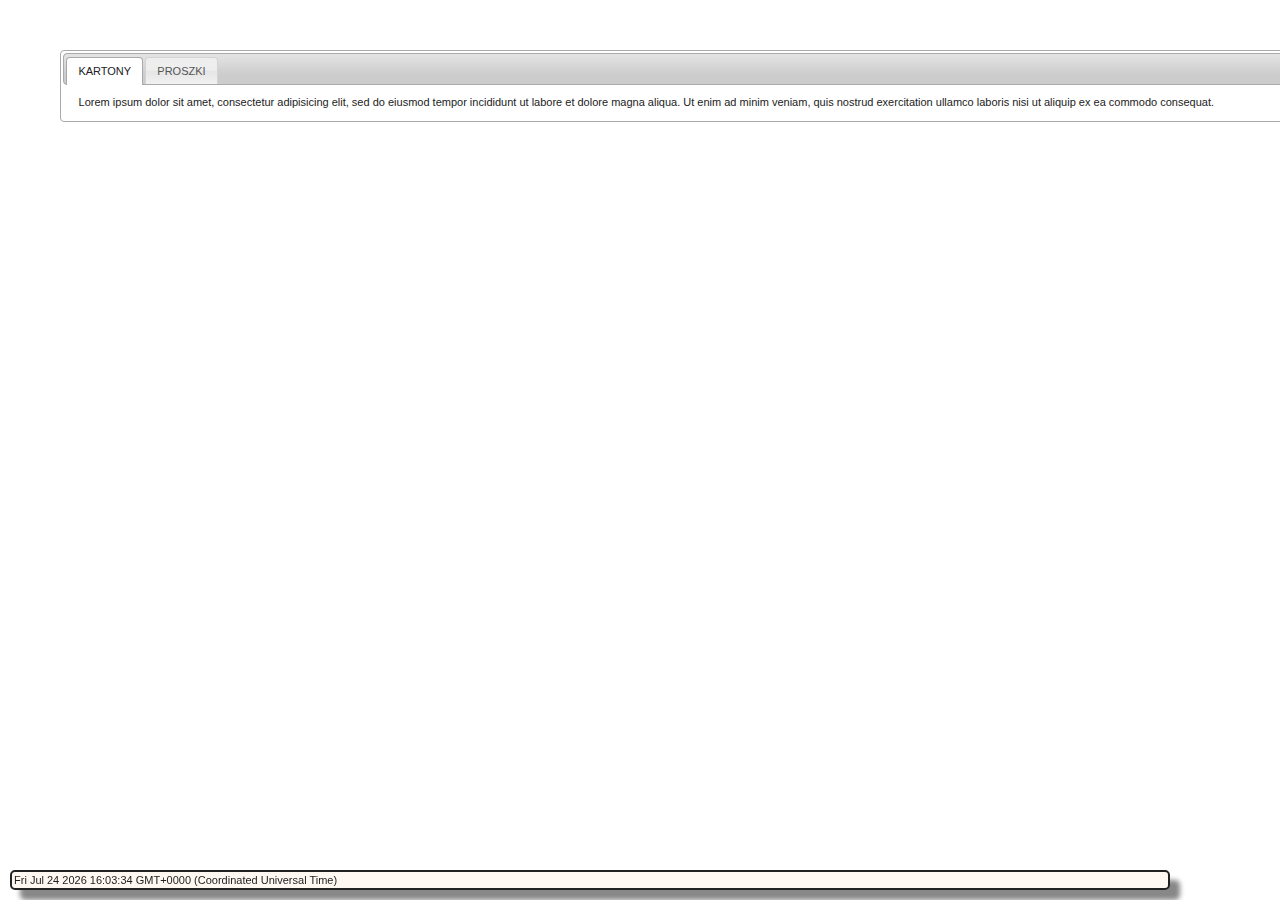
<file: haczyk/jq_cstm/index.html>
<!doctype html>
<html lang="us">
<head>
		<meta http-equiv="Content-Type" content="text/html; charset=utf-8" />
		<title>haczykv3.0</title>

		<link href="moje/style/style.css" rel="stylesheet" type="text/css">
		<script src="moje/js/libs/jquery-1.6.2.min.js" type="text/javascript" charset="utf-8"></script>

		<script src="moje/js/_load.js" type="text/javascript" charset="utf-8"></script>
		<script src="moje/js/haczyk00.js" type="text/javascript" charset="utf-8"></script>
		<script src="moje/js/haczyk01.js" type="text/javascript" charset="utf-8"></script>
		<script src="moje/js/haczyk02.js" type="text/javascript" charset="utf-8"></script>
		<script src="moje/js/materialy.js" type="text/javascript" charset="utf-8"></script>
		<script src="moje/js/godz_me.js" type="text/javascript" charset="utf-8"></script>
		
		
		<link href="jquery-ui.css" rel="stylesheet">
	<style>
	body{
		font: 62.5% "Trebuchet MS", sans-serif;
		margin: 50px;
	}
	.demoHeaders {
		margin-top: 2em;
	}
	#dialog-link {
		padding: .4em 1em .4em 20px;
		text-decoration: none;
		position: relative;
	}
	#dialog-link span.ui-icon {
		margin: 0 5px 0 0;
		position: absolute;
		left: .2em;
		top: 50%;
		margin-top: -8px;
	}
	#icons {
		margin: 0;
		padding: 0;
	}
	#icons li {
		margin: 2px;
		position: relative;
		padding: 4px 0;
		cursor: pointer;
		float: left;
		list-style: none;
	}
	#icons span.ui-icon {
		float: left;
		margin: 0 4px;
	}
	.fakewindowcontain .ui-widget-overlay {
		position: absolute;
	}
	select {
		width: 200px;
	}
	</style>
	<script src="external/jquery/jquery.js"></script>
	<script src="jquery-ui.js"></script>
</head>
<body>



<!-- Accordion -->











<!-- Tabs -->
<div id="tabs">
	<ul>
		<li><a href="#tabs-1">KARTONY</a></li>
		<li><a href="#tabs-2">PROSZKI</a></li>
		
	</ul>
		<div id="tabs-1">
			
				
					
					
   
							<script>
							
							_dane_we='moje/meldy.xml';
							zladujStroby();
								
							</script>
							
							<!--
							<section>
							  <input type="file" id="input" multiple="false" onchange="handleFiles(this.files)">
						   </section>
						   <section id="imgPanel"><h1>Wybierz plik...</h1></section>
						   <section id="fileAttributes"></section>
						   <section id="fileAttributes2">2_</section>
						   -->
						   <!--
						 <div class="pasek0" style=" width:202px;height: 20px">
							<div class="pasek5" style=" width:80px;height: 20px; left:100px;"></div>
							<div class="pasek1" style=" width:20px;height: 5px; left:55px;"></div>
							<div class="pasek2" style=" width:20px;height: 5px; left:10px;"></div>
							<div class="pasek3" style=" width:20px;height: 5px; left:20px;"></div>
							<div class="pasek4" style=" width:20px;height: 5px; left:30px;"></div>
							
							
							
							</div>
							 <div class="pasek0" style=" width:202px;height: 20px">
							<div class="pasek5" style=" width:80px;height: 20px; left:100px;"></div>
							<div class="pasek1" style=" width:20px;height: 5px; left:55px;"></div>
							<div class="pasek2" style=" width:20px;height: 5px; left:10px;"></div>
							<div class="pasek3" style=" width:20px;height: 5px; left:20px;"></div>
							<div class="pasek4" style=" width:20px;height: 5px; left:30px;"></div>
							
							
							
							</div>
							 <div class="pasek0" style=" width:202px;height: 20px">
							<div class="pasek5" style=" width:80px;height: 20px; left:100px;"></div>
							<div class="pasek1" style=" width:20px;height: 5px; left:55px;"></div>
							<div class="pasek2" style=" width:20px;height: 5px; left:10px;"></div>
							<div class="pasek3" style=" width:20px;height: 5px; left:20px;"></div>
							<div class="pasek4" style=" width:20px;height: 5px; left:30px;"></div>
							
							
							
							</div>
						 
						 -->
							 
							
						 <!--
						  <div id="box_00">Tu znajdzie się zawartość  id "box_00"
						  <div class="guzik00" name= '+stnRb[i].SRnazwa+' id="g00_'+stnRb[i].SRnazwa+'">'+stnRb[i].SRnazwa+'</div>
						  <div class="guzik00" name= '+stnRb[i].SRnazwa+' id="g00_'+stnRb[i].SRnazwa+'">'+stnRb[i].SRnazwa+'</div>
						  <div class="guzik00" name= '+stnRb[i].SRnazwa+' id="g00_'+stnRb[i].SRnazwa+'">'+stnRb[i].SRnazwa+'</div>
						  <div class="guzik00" name= '+stnRb[i].SRnazwa+' id="g00_'+stnRb[i].SRnazwa+'">'+stnRb[i].SRnazwa+'</div>
						  <div class="guzik00" name= '+stnRb[i].SRnazwa+' id="g00_'+stnRb[i].SRnazwa+'">'+stnRb[i].SRnazwa+'</div>
						  </div> <!-- id="box_00"  -->
						 <!--  -->
						 
						  
						

						<div id="box_1">tekst</div><!-- id="box_1"  -->


						<script>
						var czas = (Date());
						$('#box_1').html(czas);
						//$('#box_00').remove();
						</script>
					
					
					

			
		
		
		Lorem ipsum dolor sit amet, consectetur adipisicing elit, sed do eiusmod tempor incididunt ut labore et dolore magna aliqua. Ut enim ad minim veniam, quis nostrud exercitation ullamco laboris nisi ut aliquip ex ea commodo consequat.
		</div>
	<div id="tabs-2">Phasellus mattis tincidunt nibh. Cras orci urna, blandit id, pretium vel, aliquet ornare, felis. Maecenas scelerisque sem non nisl. Fusce sed lorem in enim dictum bibendum.</div>
</div>



<!-- Menu 
<h2 class="demoHeaders">Menu</h2>
<ul style="width:100px;" id="menu">
	<li>Item 1</li>
	<li>Item 2</li>
	<li>Item 3
		<ul>
			<li>Item 3-1</li>
			<li>Item 3-2</li>
			<li>Item 3-3</li>
			<li>Item 3-4</li>
			<li>Item 3-5</li>
		</ul>
	</li>
	<li>Item 4</li>
	<li>Item 5</li>
</ul>
-->
<script>
  $(function() {
    $( "#accordion" ).accordion({
      heightStyle: "content"
    });
  });
  </script>

<script>

//$( "#accordion" ).accordion();
$( "#tabs" ).tabs();
//$( "#menu" ).menu();


</script>
</body>
</html>
</file>
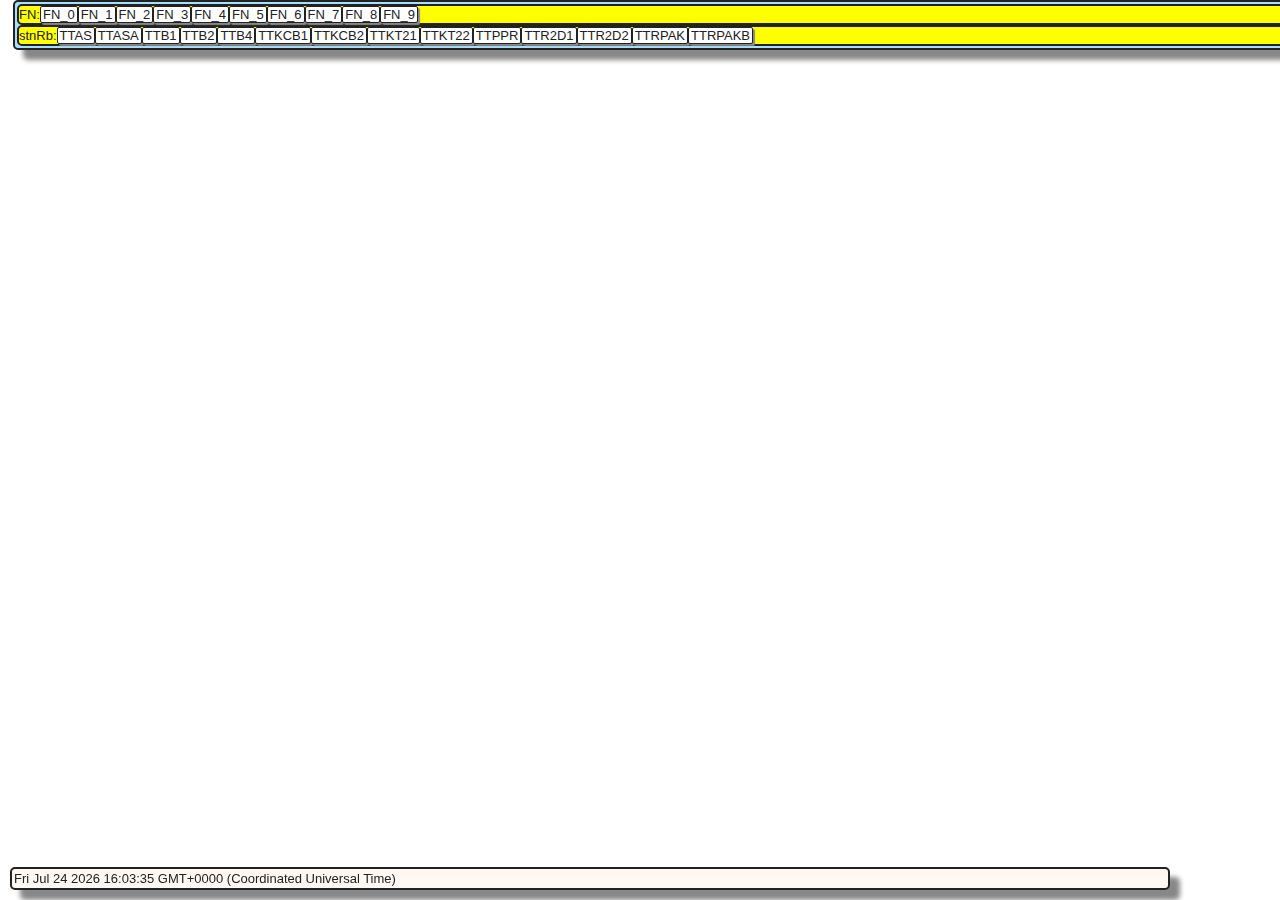
<file: haczyk/jq_cstm/moje/index.html>
<!DOCTYPE HTML>
<html>
<head>
<meta http-equiv="Content-Type" content="text/html; charset=utf-8" />
<title>haczyk</title>

<link href="style/style.css" rel="stylesheet" type="text/css">
<script src="js/libs/jquery-1.6.2.min.js" type="text/javascript" charset="utf-8"></script>

<script src="js/_load.js" type="text/javascript" charset="utf-8"></script>
<script src="js/haczyk00.js" type="text/javascript" charset="utf-8"></script>
<script src="js/haczyk01.js" type="text/javascript" charset="utf-8"></script>
<script src="js/haczyk02.js" type="text/javascript" charset="utf-8"></script>
<script src="js/materialy.js" type="text/javascript" charset="utf-8"></script>
<script src="js/godz_me.js" type="text/javascript" charset="utf-8"></script>


</head>

<!--//-->
<body>
	

<div id="box_0">
   
	<script>
	
	_dane_we='meldy.xml';
	zladujStroby();
		
  	</script>
  	
	<!--
	<section>
      <input type="file" id="input" multiple="false" onchange="handleFiles(this.files)">
   </section>
   <section id="imgPanel"><h1>Wybierz plik...</h1></section>
   <section id="fileAttributes"></section>
   <section id="fileAttributes2">2_</section>
   -->
   <!--
 <div class="pasek0" style=" width:202px;height: 20px">
 	<div class="pasek5" style=" width:80px;height: 20px; left:100px;"></div>
 	<div class="pasek1" style=" width:20px;height: 5px; left:55px;"></div>
 	<div class="pasek2" style=" width:20px;height: 5px; left:10px;"></div>
 	<div class="pasek3" style=" width:20px;height: 5px; left:20px;"></div>
 	<div class="pasek4" style=" width:20px;height: 5px; left:30px;"></div>
 	
 	
 	
 	</div>
 	 <div class="pasek0" style=" width:202px;height: 20px">
 	<div class="pasek5" style=" width:80px;height: 20px; left:100px;"></div>
 	<div class="pasek1" style=" width:20px;height: 5px; left:55px;"></div>
 	<div class="pasek2" style=" width:20px;height: 5px; left:10px;"></div>
 	<div class="pasek3" style=" width:20px;height: 5px; left:20px;"></div>
 	<div class="pasek4" style=" width:20px;height: 5px; left:30px;"></div>
 	
 	
 	
 	</div>
 	 <div class="pasek0" style=" width:202px;height: 20px">
 	<div class="pasek5" style=" width:80px;height: 20px; left:100px;"></div>
 	<div class="pasek1" style=" width:20px;height: 5px; left:55px;"></div>
 	<div class="pasek2" style=" width:20px;height: 5px; left:10px;"></div>
 	<div class="pasek3" style=" width:20px;height: 5px; left:20px;"></div>
 	<div class="pasek4" style=" width:20px;height: 5px; left:30px;"></div>
 	
 	
 	
 	</div>
 
 -->
     
    
 <!--
  <div id="box_00">Tu znajdzie się zawartość  id "box_00"
  <div class="guzik00" name= '+stnRb[i].SRnazwa+' id="g00_'+stnRb[i].SRnazwa+'">'+stnRb[i].SRnazwa+'</div>
  <div class="guzik00" name= '+stnRb[i].SRnazwa+' id="g00_'+stnRb[i].SRnazwa+'">'+stnRb[i].SRnazwa+'</div>
  <div class="guzik00" name= '+stnRb[i].SRnazwa+' id="g00_'+stnRb[i].SRnazwa+'">'+stnRb[i].SRnazwa+'</div>
  <div class="guzik00" name= '+stnRb[i].SRnazwa+' id="g00_'+stnRb[i].SRnazwa+'">'+stnRb[i].SRnazwa+'</div>
  <div class="guzik00" name= '+stnRb[i].SRnazwa+' id="g00_'+stnRb[i].SRnazwa+'">'+stnRb[i].SRnazwa+'</div>
  </div> <!-- id="box_00"  -->
 <!--  -->
 
  
</div><!-- id="box_0"  -->

<div id="box_1">tekst</div><!-- id="box_1"  -->


<script>
var czas = (Date());
$('#box_1').html(czas);
//$('#box_00').remove();
</script>

</body>
</html>
</file>
<file: haczyk/jq_cstm/moje/style/style.css>
/* =============================================================================
   HTML5 display definitions
   ========================================================================== */

article, aside, details, figcaption, figure, footer, header, hgroup, nav, section { display: block; }
audio, canvas, video { display: inline-block; *display: inline; *zoom: 1; }
audio:not([controls]) { display: none; }
[hidden] { display: none; }

/* =============================================================================
   Base
   ========================================================================== */

/*
 * 1. Correct text resizing oddly in IE6/7 when body font-size is set using em units
 * 2. Force vertical scrollbar in non-IE
 * 3. Prevent iOS text size adjust on device orientation change, without disabling user zoom: h5bp.com/g
 */

html { font-size: 100%; overflow-y: scroll; -webkit-text-size-adjust: 100%; -ms-text-size-adjust: 100%; }

body {
	margin: 0;
	font-size: 13px;
	line-height: normal;
	background-color: #FFF;
	width: 100%;
	padding-right: 1em;
	padding-left: 1em;
	
}

body, button, input, select, textarea {
	font-family: sans-serif;
	color: #222;
}

/* 
 * Remove text-shadow in selection highlight: h5bp.com/i
 * These selection declarations have to be separate
 * Also: hot pink! (or customize the background color to match your design)
 */

::-moz-selection { background: #fe57a1; color: #fff; text-shadow: none; }
::selection { background: #fe57a1; color: #fff; text-shadow: none; }


/* =============================================================================
   Links
   ========================================================================== */

a { color: #00e; }
a:visited { color: #551a8b; }
a:hover { color: #06e; }
a:focus { outline: thin dotted; }

/* Improve readability when focused and hovered in all browsers: h5bp.com/h */
a:hover, a:active { outline: 0; }


/* =============================================================================
   Typography
   ========================================================================== */

abbr[title] { border-bottom: 1px dotted; }

b, strong { font-weight: bold; }

blockquote { margin: 1em 40px; }

dfn { font-style: italic; }

hr { display: block; height: 1px; border: 0; border-top: 1px solid #ccc; margin: 1em 0; padding: 0; }

ins { background: #ff9; color: #000; text-decoration: none; }

mark { background: #ff0; color: #000; font-style: italic; font-weight: bold; }

/* Redeclare monospace font family: h5bp.com/j */
pre, code, kbd, samp { font-family: monospace, monospace; _font-family: 'courier new', monospace; font-size: 1em; }

/* Improve readability of pre-formatted text in all browsers */
pre { white-space: pre; white-space: pre-wrap; word-wrap: break-word; }

q { quotes: none; }
q:before, q:after { content: ""; content: none; }

small { font-size: 85%; }

/* Position subscript and superscript content without affecting line-height: h5bp.com/k */
sub, sup { font-size: 75%; line-height: 0; position: relative; vertical-align: baseline; }
sup { top: -0.5em; }
sub { bottom: -0.25em; }


/* =============================================================================
   Lists
   ========================================================================== */

ul, ol { margin: 1em 0; padding: 0 0 0 40px; }
dd { margin: 0 0 0 40px; }
nav ul, nav ol { list-style: none; list-style-image: none; margin: 0; padding: 0; }


/* =============================================================================
   Embedded content
   ========================================================================== */

/*
 * 1. Improve image quality when scaled in IE7: h5bp.com/d
 * 2. Remove the gap between images and borders on image containers: h5bp.com/e 
 */

img { border: 0; -ms-interpolation-mode: bicubic; vertical-align: middle; }

/*
 * Correct overflow not hidden in IE9 
 */

svg:not(:root) { overflow: hidden; }


/* =============================================================================
   Figures
   ========================================================================== */

figure { margin: 0; }


/* =============================================================================
   Forms
   ========================================================================== */

form { margin: 0; }
fieldset { border: 0; margin: 0; padding: 0; }

/* Indicate that 'label' will shift focus to the associated form element */
label { cursor: pointer; }

/* 
 * 1. Correct color not inheriting in IE6/7/8/9 
 * 2. Correct alignment displayed oddly in IE6/7 
 */

legend { border: 0; *margin-left: -7px; padding: 0; }

/*
 * 1. Correct font-size not inheriting in all browsers
 * 2. Remove margins in FF3/4 S5 Chrome
 * 3. Define consistent vertical alignment display in all browsers
 */

button, input, select, textarea { font-size: 100%; margin: 0; vertical-align: baseline; *vertical-align: middle; }

/*
 * 1. Define line-height as normal to match FF3/4 (set using !important in the UA stylesheet)
 * 2. Correct inner spacing displayed oddly in IE6/7
 */

button, input { line-height: normal; *overflow: visible; }

/*
 * Reintroduce inner spacing in 'table' to avoid overlap and whitespace issues in IE6/7
 */

table button, table input { *overflow: auto; }

/*
 * 1. Display hand cursor for clickable form elements
 * 2. Allow styling of clickable form elements in iOS
 */

button, input[type="button"], input[type="reset"], input[type="submit"] { cursor: pointer; -webkit-appearance: button; }

/*
 * Consistent box sizing and appearance
 */

input[type="checkbox"], input[type="radio"] { box-sizing: border-box; }
input[type="search"] { -webkit-appearance: textfield; -moz-box-sizing: content-box; -webkit-box-sizing: content-box; box-sizing: content-box; }
input[type="search"]::-webkit-search-decoration { -webkit-appearance: none; }

/* 
 * Remove inner padding and border in FF3/4: h5bp.com/l 
 */

button::-moz-focus-inner, input::-moz-focus-inner { border: 0; padding: 0; }

/* 
 * 1. Remove default vertical scrollbar in IE6/7/8/9 
 * 2. Allow only vertical resizing
 */

textarea { overflow: auto; vertical-align: top; resize: vertical; }

/* Colors for form validity */
input:valid, textarea:valid {  }
input:invalid, textarea:invalid { background-color: #f0dddd; }


/* =============================================================================
   Tables
   ========================================================================== */

table { border-collapse: collapse; border-spacing: 0; }
td {
	vertical-align: top;
	padding-top: 1px;
	padding-right: 2px;
	padding-bottom: 1px;
	padding-left: 2px;
}


/* ==|== primary styles =====================================================
   Author: 
   ========================================================================== */


/*_load.js*/
.highlight,.unhighlight {
   max-height:100px;
   max-width:100px;
   -moz-border-radius: 5px;
   -webkit-border-radius: 5px;
   border-radius: 5px;
   margin:10px;
}
.highlight {
   border: 5px solid #6f0;
}
.unhighlight {
   border: 5px solid #000;
}


#box_0
{
//background: -webkit-linear-gradient(left,rgba(255,0,0,1),rgba(255,0,0,0)); /*Safari*/
//background: -o-linear-gradient(right,rgba(255,0,0,1),rgba(255,0,0,0)); /*Opera 11-12*/
//background: -moz-linear-gradient(right,rgba(255,0,0,1),rgba(255,0,0,0)); /*Fx 3.6-15*/
//background: linear-gradient(to right, rgba(255,0,0,1), rgba(255,0,0,0)); /*Standard*/
	border:2px solid;
	border-radius:5px;
	box-shadow: 10px 10px 5px #888888;
	padding: 2px;

	//position:absolute;
	//left:10px;
	//top:15px;
	//height: 95%;
	//width: 95%;
	//position: absolute;
	//left: 5px;
	//top: 5px;
	background-color: #A5E1FE;
	//padding-bottom: 50px;
}

#box_1
{
	border:2px solid;
	border-radius:5px;
	box-shadow: 10px 10px 5px #888888;
	padding: 2px;


	//position:absolute;
	//left:10px;
	//top:15px;
	//height: 20px;
	position: fixed;
	left: 10px;
	background-color: #FFF8F2;
	bottom: 10px;
	width: 90%;
}

#box_A1
{
	border:2px solid;
	border-radius:5px;
	box-shadow: 10px 10px 5px #888888;
	padding: 2px;


	//position:absolute;
	//left:10px;
	//top:15px;
	//height: 20px;
	position: fixed;
	//left: 50%;
	//right:0px;
	background-color: #FFF8F2;
	//top: 10px;
	//width: 90%;
}

#box_00
{
	
//background: -webkit-linear-gradient(left,rgba(255,255,0,0),rgba(255,255,0,1)); /*Safari*/
//background: -o-linear-gradient(right,rgba(255,255,0,0),rgba(255,255,0,1)); /*Opera 11-12*/
//background: -moz-linear-gradient(right,rgba(255,255,0,0),rgba(255,255,0,1)); /*Fx 3.6-15*/
//background: linear-gradient(to right, rgba(255,255,0,0), rgba(255,255,0,1)); /*Standard*/
border:2px solid;
border-radius:5px;
//box-shadow: 5px 5px 1px #888888;
background:yellow;
}

#box_01
{
	
//background: -webkit-linear-gradient(left,rgba(255,0,255,0),rgba(255,0,255,1)); /*Safari*/
//background: -o-linear-gradient(right,rgba(255,0,255,0),rgba(255,0,255,1)); /*Opera 11-12*/
//background: -moz-linear-gradient(right,rgba(255,0,255,0),rgba(255,0,255,1)); /*Fx 3.6-15*/
//background: linear-gradient(to right, rgba(255,0,255,0), rgba(255,0,255,1)); /*Standard*/
	border:2px solid;
	border-radius:5px;
	//box-shadow: 5px 5px 1px #888888;
	background:yellow;
	//margin-bottom: 10px;
	//display: inline;
}

#box_02
{
//background: -webkit-linear-gradient(left,rgba(255,0,255,0),rgba(255,0,255,1)); /*Safari*/
//background: -o-linear-gradient(right,rgba(255,0,255,0),rgba(255,0,255,1)); /*Opera 11-12*/
//background: -moz-linear-gradient(right,rgba(255,0,255,0),rgba(255,0,255,1)); /*Fx 3.6-15*/
//background: linear-gradient(to right, rgba(255,0,255,0), rgba(255,0,255,1)); /*Standard*/
	border:2px solid;
	border-radius:5px;


	//box-shadow: 5px 5px 1px #888888;
	//display: inline;
	background-color: #0F0;
	float: right;
	height: 99%;
	width: 25px;
	position: relative;
	top: 2px;
	right: 2px;
}

#box_00:hover, #box_01:hover
{
	background-color:green;
	transform:scale(1,1.5);
}

.guzik00
{
	border:1px solid;
	border-radius:2px;
	box-shadow: 2px 2px 1px #888888;
	background:white;
	cursor: pointer;
	padding-right: 2px;
	padding-left: 2px;
	display: inline-block;
}
	
.guzik00:hover
{
	background:#C6C;
}

.guzik01
{
	display: inline;
	border:1px solid;
	border-radius:4px;
	box-shadow: 2px 2px 1px #888888;
	background:red;
}
	
.guzik01:hover
{
	background:yellow;
}


.guzik01_ch
{
	display: inline;
	border:1px solid;
	border-radius:4px;
	box-shadow: 2px 2px 1px #888888;
	background:#c03;
}

.kasuj {
	clear: both;
  height: 0;
  font-size: 1px;
  line-height: 0px;
}

.pasek{
	background-color: #B2B2FF;
	
	float: left;
	
	}
	
.pasek0{
	background-color: #52527A;
	
	
	}
.pasek1{
	background-color: #75FF75;
	
	position:relative;
	
	}
.pasek2{
	background-color: #FF8566;
	position:relative;
	
	}
.pasek3{
	background-color: #99CCFF;
	position:relative;
	
	}
.pasek4{
	background-color: #000000;
	position:relative;
	
	}
.pasek5{
	//background-color: #FFFFFF;
	background: -webkit-linear-gradient(left, orange , yellow); /* For Safari 5.1 to 6.0 */
	background: -o-linear-gradient(right, orange, yellow); /* For Opera 11.1 to 12.0 */
	background: -moz-linear-gradient(right, orange, yellow); /* For Firefox 3.6 to 15 */
	background: linear-gradient(to right, orange , yellow); /* Standard syntax (must be last) */
	position:relative;
	float: left;
	}	
	
	
	

.odd00{
	background-color: #CF9;
}

.even00{
	background-color: #FF9;
}

.sorted { 
	background-color: #ffca0a; 
}

.clickable {
	cursor: pointer;
	background-color: #C96;
	color: #FFF;
	padding-right: 3px;
	padding-left: 3px;
	border-right-width: 1px;
	border-right-style: solid;
	border-right-color: #000;
}


.kimono {
	
	background-color: #B2B2FF;
	
}
	
.pokZlec{
	cursor: pointer;	
}
	
	
.box030 {
	background-color: #E6E6E6;
	display: inline;
	float: left;
	width: 15%;
}

.box_03 {
	background-color: #FFF;
	display: block;
	
	//float: left;
	//width: 85%;
}

.box_030{
	background-color: #FFC;
	float: left;
	display: block;
	margin-top:10px;
	
	}

.box_0300{
	background-color: #FF6;
	padding: 1px;
	//display: block;



	display: inline-block;
	float: left;
	border-top-width: 1px;
	border-top-style: solid;
	border-top-color: #F00;
	border-right-color: #F00;
	border-bottom-color: #F00;
	border-left-color: #F00;
	}


/* ==|== non-semantic helper classes ========================================
   Please define your styles before this section.
   ========================================================================== */

/* For image replacement */
.ir { display: block; border: 0; text-indent: -999em; overflow: hidden; background-color: transparent; background-repeat: no-repeat; text-align: left; direction: ltr; }
.ir br { display: none; }

/* Hide from both screenreaders and browsers: h5bp.com/u */
.hidden { display: none !important; visibility: hidden; }

/* Hide only visually, but have it available for screenreaders: h5bp.com/v */
.visuallyhidden { border: 0; clip: rect(0 0 0 0); height: 1px; margin: -1px; overflow: hidden; padding: 0; position: absolute; width: 1px; }

/* Extends the .visuallyhidden class to allow the element to be focusable when navigated to via the keyboard: h5bp.com/p */
.visuallyhidden.focusable:active, .visuallyhidden.focusable:focus { clip: auto; height: auto; margin: 0; overflow: visible; position: static; width: auto; }

/* Hide visually and from screenreaders, but maintain layout */
.invisible { visibility: hidden; }

/* Contain floats: h5bp.com/q */ 
.clearfix:before, .clearfix:after { content: ""; display: table; }
.clearfix:after { clear: both; }
.clearfix { zoom: 1; }



/* ==|== media queries ======================================================
   PLACEHOLDER Media Queries for Responsive Design.
   These override the primary ('mobile first') styles
   Modify as content requires.
   ========================================================================== */

@media only screen and (min-width: 480px) {
  /* Style adjustments for viewports 480px and over go here */

}

@media only screen and (min-width: 768px) {
  /* Style adjustments for viewports 768px and over go here */

}



/* ==|== print styles =======================================================
   Print styles.
   Inlined to avoid required HTTP connection: h5bp.com/r
   ========================================================================== */
 
@media print {
  * { background: transparent !important; color: black !important; text-shadow: none !important; filter:none !important; -ms-filter: none !important; } /* Black prints faster: h5bp.com/s */
  a, a:visited { text-decoration: underline; }
  a[href]:after { content: " (" attr(href) ")"; }
  abbr[title]:after { content: " (" attr(title) ")"; }
  .ir a:after, a[href^="javascript:"]:after, a[href^="#"]:after { content: ""; }  /* Don't show links for images, or javascript/internal links */
  pre, blockquote { border: 1px solid #999; page-break-inside: avoid; }
  thead { display: table-header-group; } /* h5bp.com/t */
  tr, img { page-break-inside: avoid; }
  img { max-width: 100% !important; }
  @page { margin: 0.5cm; }
  p, h2, h3 { orphans: 3; widows: 3; }
  h2, h3 { page-break-after: avoid; }
}

#overlay {
	display:none;
	//top: 0; //right: 0; //bottom: 0; //left: 0;
	margin-right: auto;
	margin-left: auto;
	position: fixed;
	width: 100%;
	z-index: 100;
}
#blanket {
	background-color: #000000;	
	//top: 0;
	//bottom: 0;
	//left: 0;
	display: block;
	opacity: 0.8;
	position: absolute;
	width: 100%;
}
.dialog {
	display: none;
	margin: 100px auto;
	position: relative;
  width: 500px;
  padding: 40px;
  background: white;
  -moz-border-radius: 10px;
}
</file>
